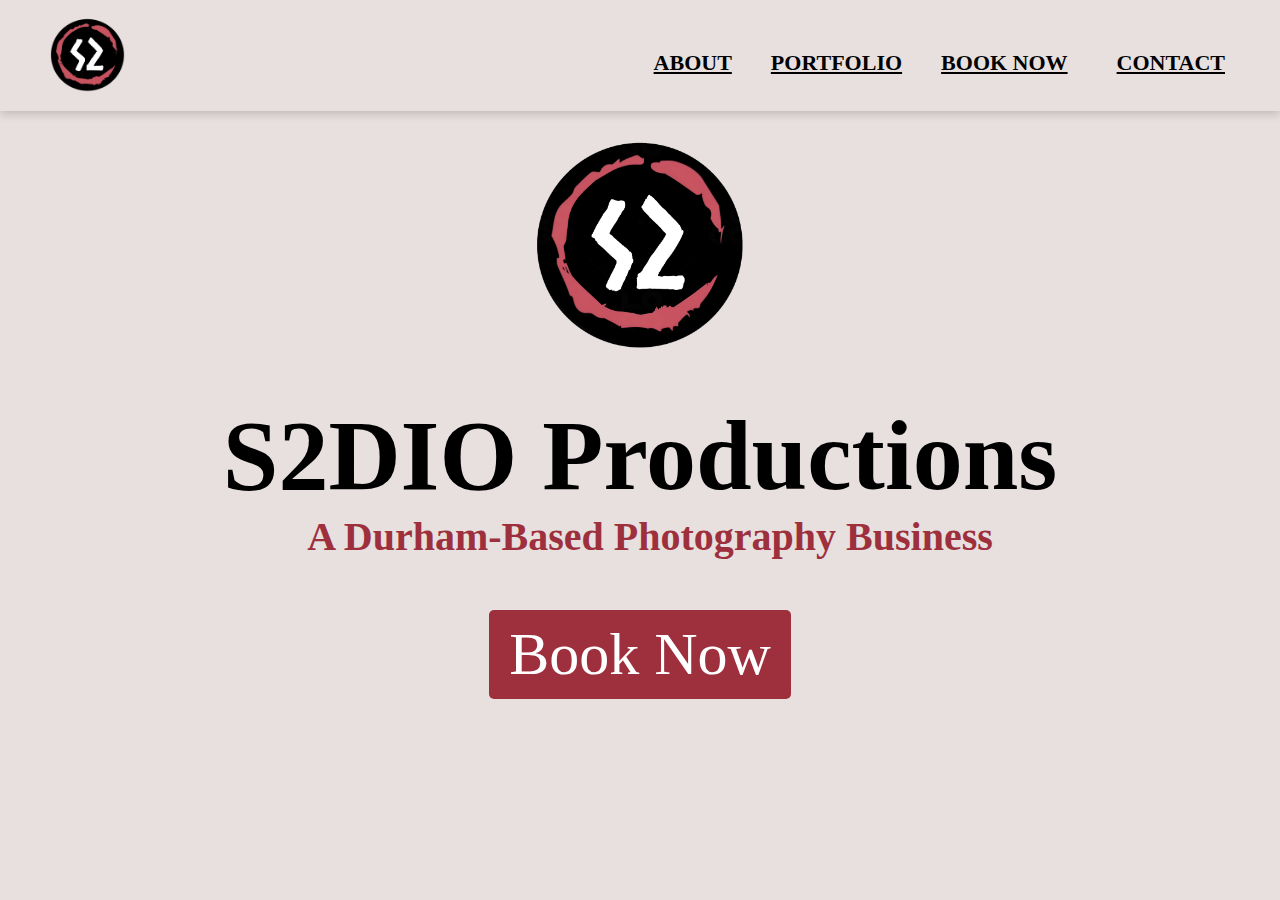
<file: index.html>
<!DOCTYPE html>
<html lang="en-US" dir="ltr">
  <!--THIS IS THE HEADER SECTION-->
  <head>
    <title> S2DIO Productions </title>
    <link rel="icon" type="image/x-icon" href="images/logoremovebg.png">
    <link rel="stylesheet" href="styles.css">
    <script src="script.js" defer></script>
    <meta name="viewport" content="width=device-width, initial-scale=1.0">
  </head>
  

  <!--THIS IS THE BODY SECTION-->
  <body class="home">

    <!--MAIN MENU NAVIGATION BAR-->
    <div class = "header">
      <div class ="navimage">
        <a href="index.html"><img  class="the-image" src="images/logoremovebg.png" alt="Upper Logo" width="75", height="77"></a>
      </div>
      <div class = "main-menu">
        <nav role="navigation" aria-label="main menu">
          <ul class = "navbar">
            <li class="btn"><a href = "about.html">ABOUT</a></li>
            <li class="dropdown">
              <a href="" class="dropbtn">PORTFOLIO</a>
              <ul class="dropdown-content">
                <li><a href="portraits.html">Portraits/Photoshoots</a></li>
                <li><a href="#">Event Photography</a></li>
                <li><a href="sports.html">Sports</a></li>
              </ul>
            </li>
            <li class="btn"><a href = "https://calendly.com/s2dioproductionsclt" target="_blank">BOOK NOW</a></li>
            <li class="btn"><a href = "contact.html">CONTACT</a></li>
          </ul>
        </nav>
      </div>
    </div>

    <!--IMAGE WITH A LINK THAT STAYS ON THE PAGE-->
   
    
    <!--TITLE AND SUBTITLE WRAPPED IN DIV-->
    <div class="title-content">
      <a href="index.html"><image class="home-image" src="images/logoremovebg.png" alt="Main Logo" width="180", height="190"></a>
      <h1 class = "title"> S2DIO Productions </h1>
      <h3 class = "subtitle"> A Durham-Based Photography Business </h3>
    </div>

    <a href="https://calendly.com/s2dioproductionsclt" class="book-link" target="_blank"><button class="main-btn">Book Now</button></a>

    
   </body>

     
  
  
</html>
</file>
<file: styles.css>
/* BOX MODEL FIX */
html {
    box-sizing: border-box;
    height: 100%;
}
*, *:before, *:after {
    box-sizing: inherit;
}






/* HOME PAGE */

.home {
    background-color: #e7e0df;
    text-align: center;
    background-size: cover;
    margin: 0;
}

.header{
    display:flex;
    justify-content: space-between;
    box-shadow: 0 4px 8px rgba(0, 0, 0, 0.15); 
}

.header .navimage{
    margin-left: 50px;
    margin-top: 15px;
}

.header .navbar{
    margin-right: 30px;
    margin-top: 35px;
}






/* TITLE AND SUBTITLE HOME PAGE */

.home .title{
    color: black;
    font-size: 100px;
    font-family: Papyrus, Fantasy;
    text-align: center;
    margin-bottom: 0px;
    font-weight: bold;
    display:inline-block;
    border-radius: 30%;
    width: 70%;

}



.home .home-image{
    display: block;
    margin-left: auto;
    margin-right: auto;
    width: 16.5%;
    height: 16.5%;
    margin-bottom: -20px;
    margin-top: -30px;
}

.home .subtitle{
    color: #9e303e;
    font-family: Copperplate, Fantasy;
    font-size: 40px;
    text-align: center;
    margin: 0 0 50px 20px;
}

.title-content{
    margin-top: 50px;
}


@media (max-width: 1179px) and (min-width: 1127px){
    .home .title {
        font-size: 90px;
    }
}

@media (max-width: 1127px) and (min-width: 1066px){
    .home .title {
        font-size: 85px;
    }
}

@media (max-width: 1066px) and (min-width: 1000px){
    .home .title {
        font-size: 80px;
    }
}

@media (max-width: 1005px) and (min-width: 752px){
    .home .title {
        font-size: 75px;
    }
}


@media (max-width: 752px) and (min-width: 500px){
    .home .title {
        font-size: 65px;
    }
}

@media (max-width: 500px) and (min-width: 432px){
    .home .title {
        font-size: 55px;
    }
}

@media (max-width: 432px) and (min-width: 385px){
    .home .title {
        font-size: 50px;
    }
}

@media (max-width: 385px) and (min-width: 349px){
    .home .title {
        font-size: 45px;
    }
}

@media (max-width: 349px){
    .home .title {
        margin-top: 45px;
        font-size: 40px;
    }
}


@media (max-width: 1003px) and (min-width: 875px){
    .home .home-image{
        width: 18.5%;
        height: 18.5%;
    }
}

@media (max-width: 875px) and (min-width: 752px){
    .home .home-image{
        width: 20%;
        height: 20%;
    }
}

@media (max-width: 752px) and (min-width: 626px){
    .home .home-image{
        width: 22%;
        height: 22%;
    }
}

@media (max-width: 626px) and (min-width: 562px){
    .home .home-image{
        width: 25%;
        height: 25%;
    }
}

@media (max-width: 562px) and (min-width: 500px){
    .home .home-image{
        width: 30%;
        height: 30%;
    }
}

@media (max-width: 500px) and (min-width: 200px){
    .home .home-image{
        width: 38%;
        height: 38%;
        margin-bottom: 0.5%;
    }
}


@media (max-width: 862px) and (min-width: 663px){
    .home .subtitle{
        font-size: 30px;
    }
}

@media (max-width: 663px) and (min-width: 200px){
    .home .subtitle{
        font-size: 20px;
        text-align: center;
        margin-top: 1%;
    }
}





/* MAIN BUTTON CSS */

.main-btn{
    padding: 10px 20px; 
    font-size: 40px;
    color: white;
    background-color: #9e303e;
    font-family: Copperplate, Fantasy;
    border: none; 
    border-radius: 5px; 
    cursor: pointer; 
    transition: 0.3s ease 0.1s;
    margin-top: 0px;
}


@media (min-width: 940px){
    .main-btn{
        font-size: 60px;
    } 
}
 
@media (max-width: 939px) and (min-width: 776px){
    .main-btn{
        margin-top: -25px;
        font-size: 40px;
    } 
}

@media (max-width: 776px) and (min-width: 752px){
    .main-btn{
        margin-top: -20px;
        font-size: 50px;
    } 
}

@media (max-width: 752px) and (min-width: 500px){
    .main-btn{
        margin-top: -10px;
        font-size: 60px;
    } 
}

@media (max-width: 500px) and (min-width: 432px){
    .main-btn{
        margin-top: -30px;
        font-size: 40px;
    } 
}


@media (max-width: 432px) and (min-width: 349px){
    .main-btn{
        margin-top: -10px;
        font-size: 50px;
    } 
}

@media (max-width: 349px) and (min-width: 339px){
    .main-btn{
        margin-top: 30px;
        font-size: 60px;
    } 
}

@media (max-width: 339px){
    .main-btn{
        margin-top: 30px;
        font-size: 50px;
    } 
}








/* MAIN NAV FORMATTING */
.navbar {
    list-style-type: none;
    padding: 0;
    text-align: left;
    height: 60px;
    margin-top: 20px;
}

.navbar ul{
    list-style-type: none;
    margin: 0;
    padding: 0;
}

.navbar li{
    display: inline-block;
    position: relative;
    margin: 5px;
    text-align: left;
    font-family: Copperplate, Fantasy;
    margin-top: 15px;
    margin-left: 20px;
}


.main-menu{
    margin-right: 10px;
}





/* BUTTON CLASS FOR MAIN NAV */
.btn a {
    font-size: 22px;
    font-weight: 200;
    color: black;
    padding: 10px;
    border-radius: 20%;
    font-weight: bolder;
    display: block;
    text-align: center;
    margin-top:-10px;
}

.btn a:hover {
    color: #9e303e;
    font-weight: bolder;
    text-decoration: none;
}





/* Dropdown container */
.dropdown {
    position: relative;
    display: inline-block;
}

.dropdown .dropbtn {
    color: black;
    border-radius: 20%;
    font-weight: bolder;
    font-size: 22px;
}

.dropdown .dropbtn:hover {
    color: #9e303e;
    font-weight: bolder;
    text-decoration: none;
}
  
/* Dropdown content (hidden by default) */
.dropdown-content {
    display: none;
    position: absolute;
    background-color: #9e303e;
    min-width: 197px;
    z-index: 1;
    top: 100%; /* Ensures it is right underneath the menu */
    left: 0; 
    border-radius: 5px;
}
  
/* Dropdown links */
.dropdown-content a {
    color: white;
    text-decoration: none;
    display: block;
    font-size: 18px;
    margin:0;
    padding: 5px 5px 4px 4px;
    margin-left: -15px;
}

.dropdown-content li:last-child{
    margin-bottom: 15px;
}

/* Hover effect for dropdown links */
.dropdown-content a:hover {
    background-color: black;
    border-radius: 20px;
}

/* Show the dropdown when hovering over the parent */
.dropdown:hover .dropdown-content {
    display: block;
}








/* FOOTER */
footer {
    background-color: #631e27;
    text-align: center;
    color: #efefef;
    font-size: large;
    font-family: Papyrus, Fantasy;
    padding-top: 7px;
    margin-top: 10px;
    margin-bottom: 0;
    display: flex;
    flex-direction: column;
}

/* SOCIALS PART OF LINK */
.socials {
    list-style-type: none;
    padding: 0;
}
.socials li {
    display: inline-block;
}
.socials img {
    width: 32px;

}
 
/* LINKS IN FOOTER */
footer a {
    color: white;
}
footer a:hover {
    color: #db7782;
    text-decoration: none;
}
</file>
